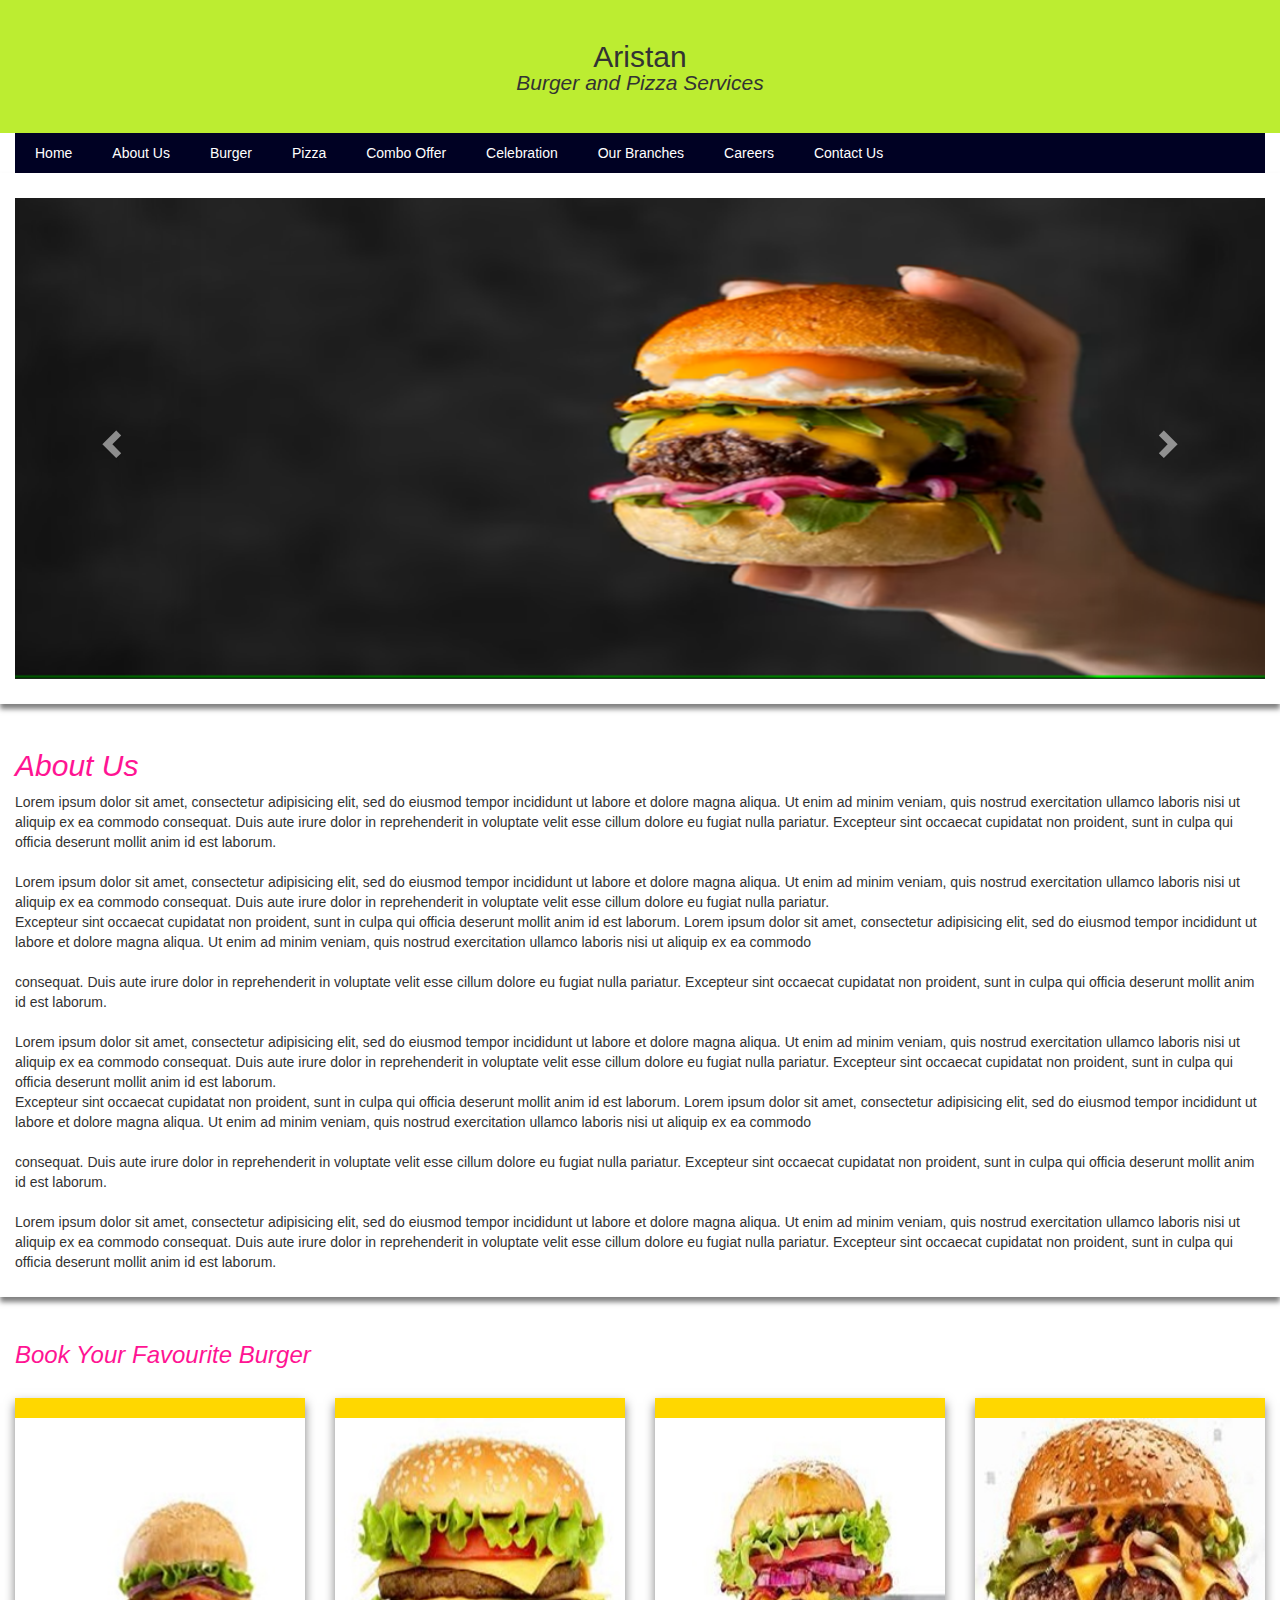
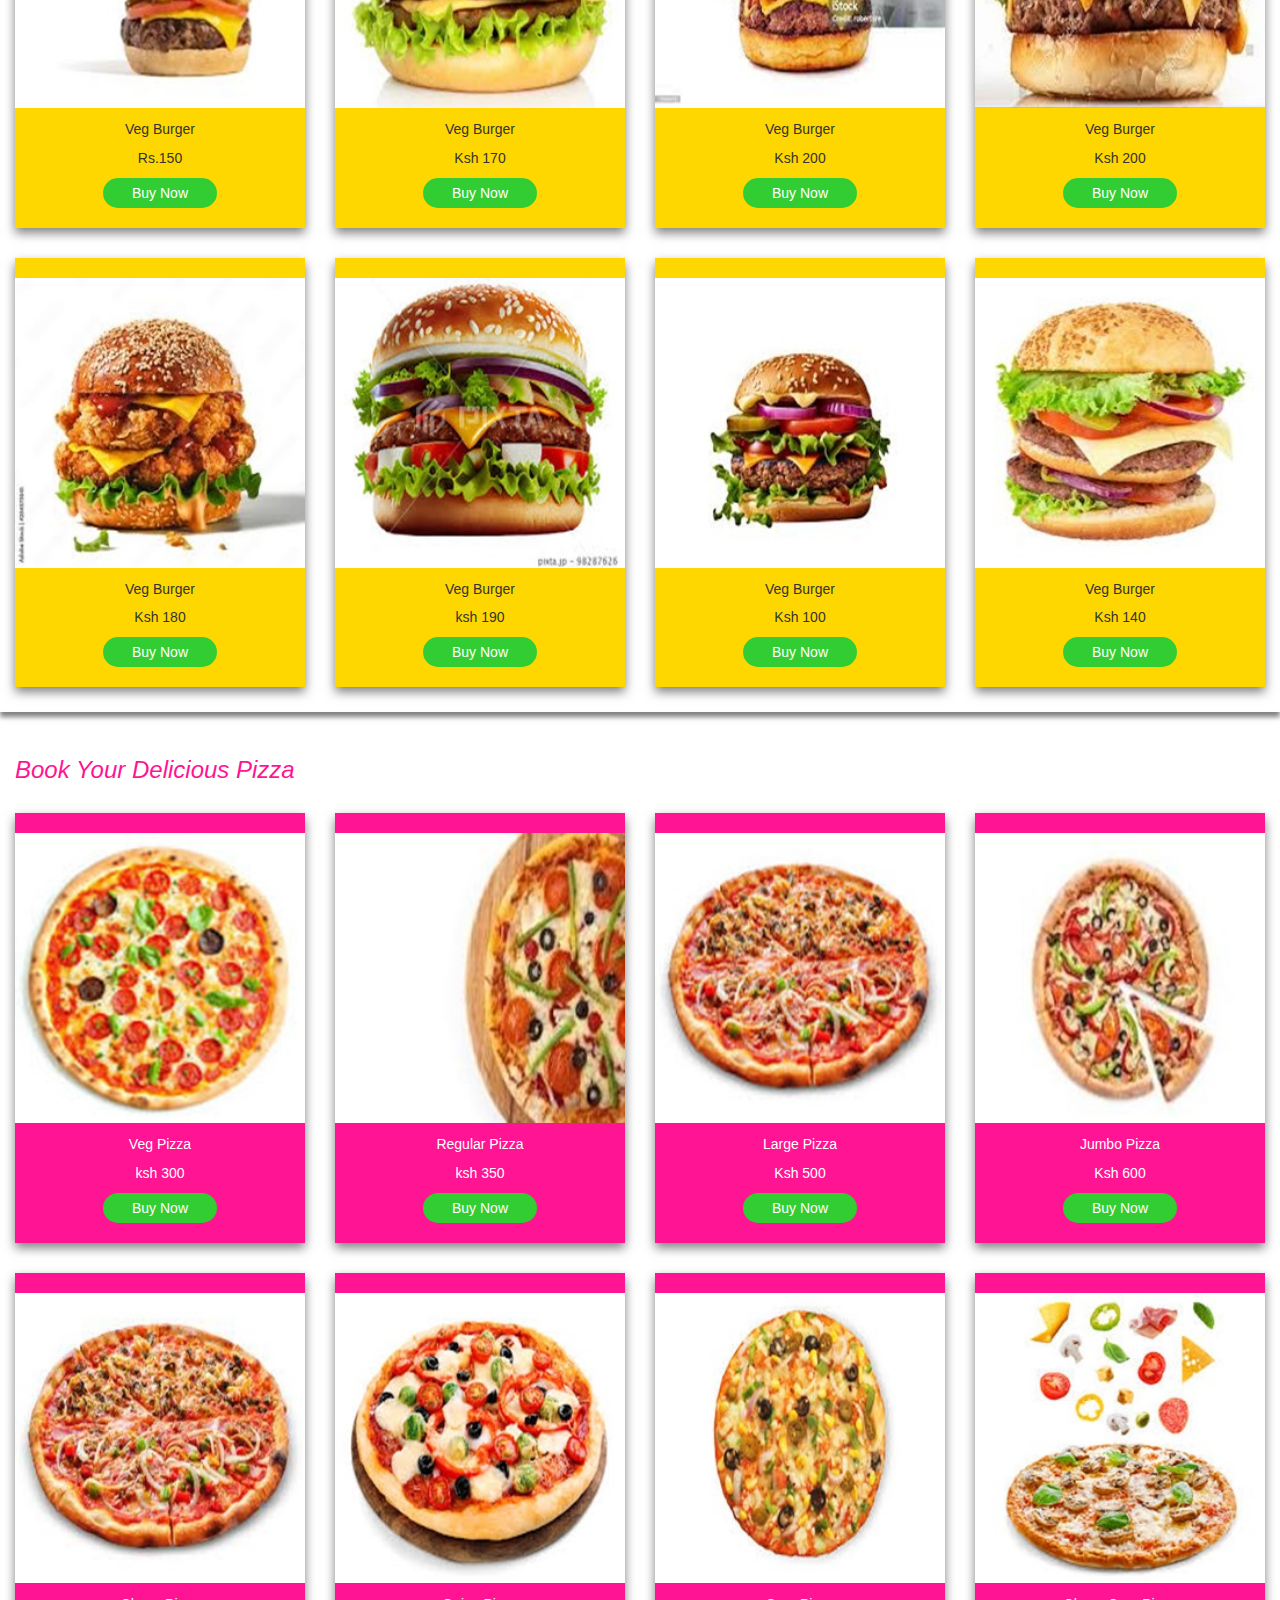
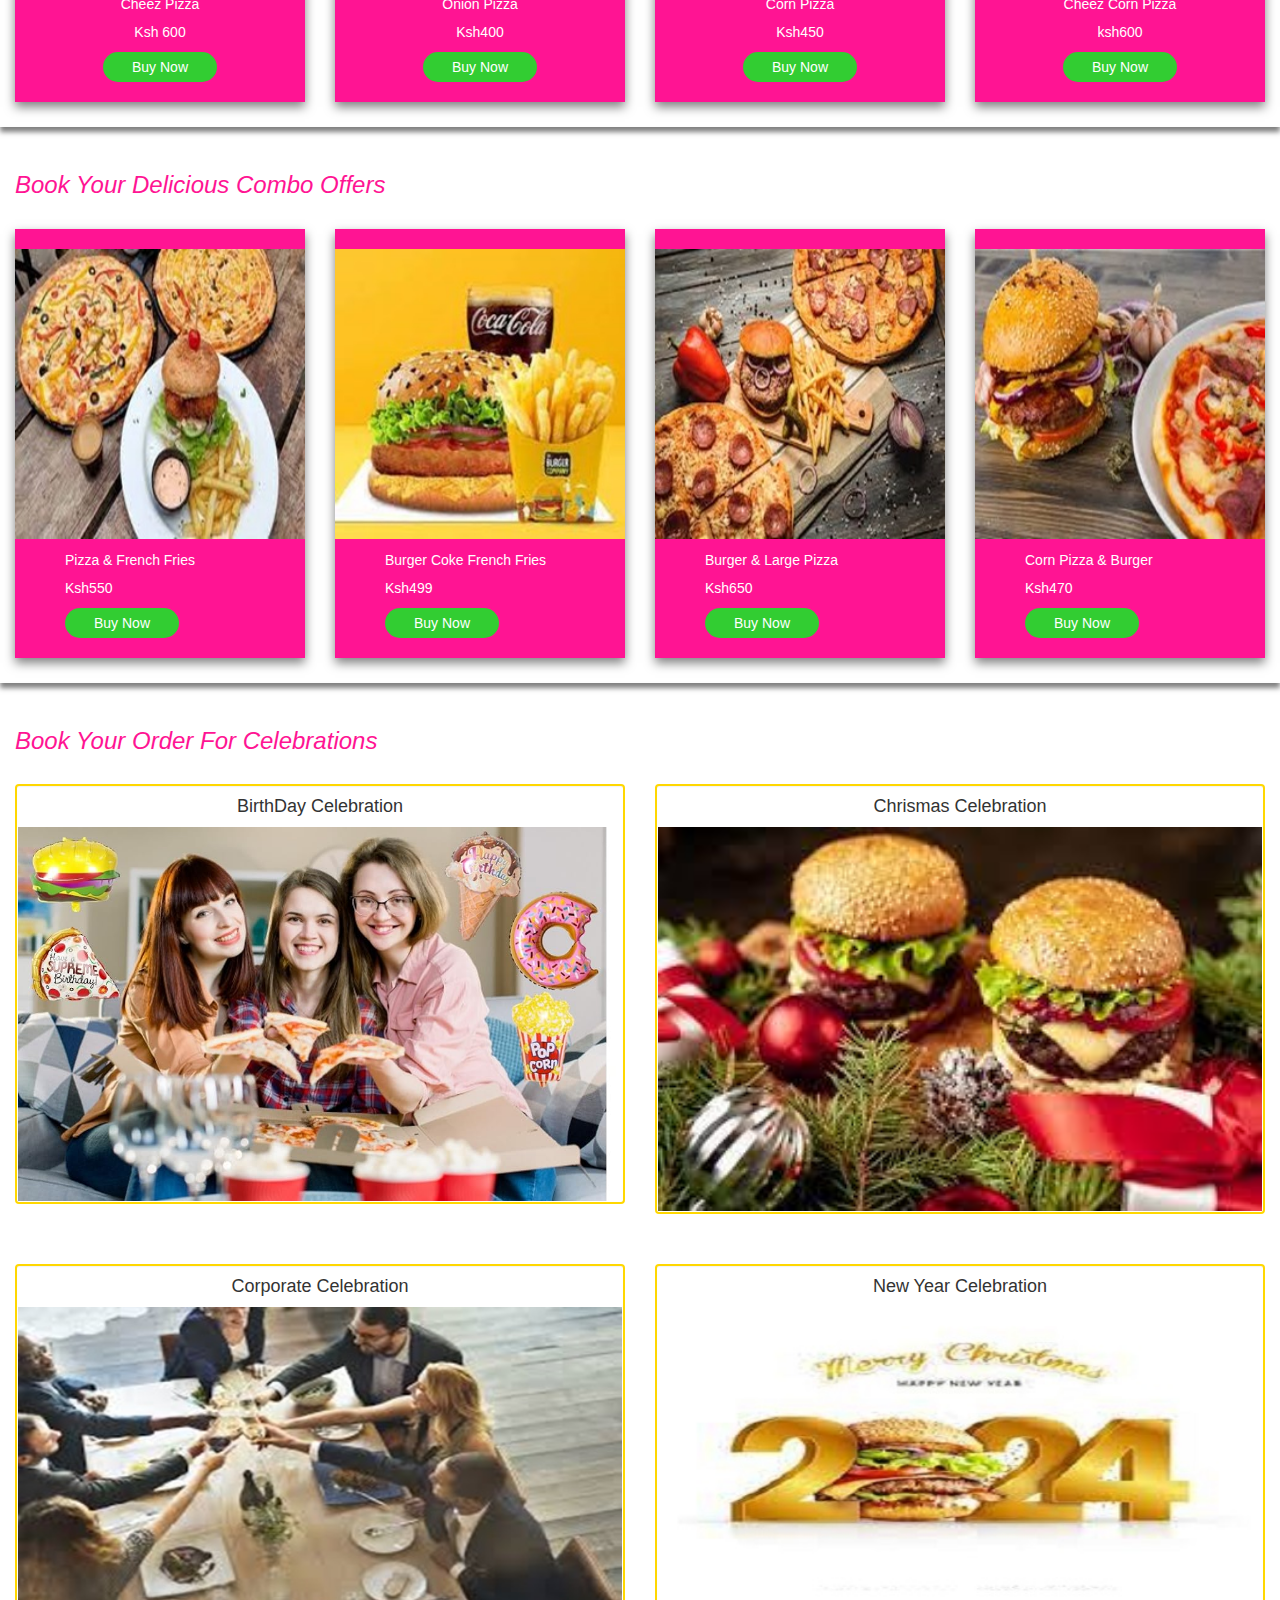
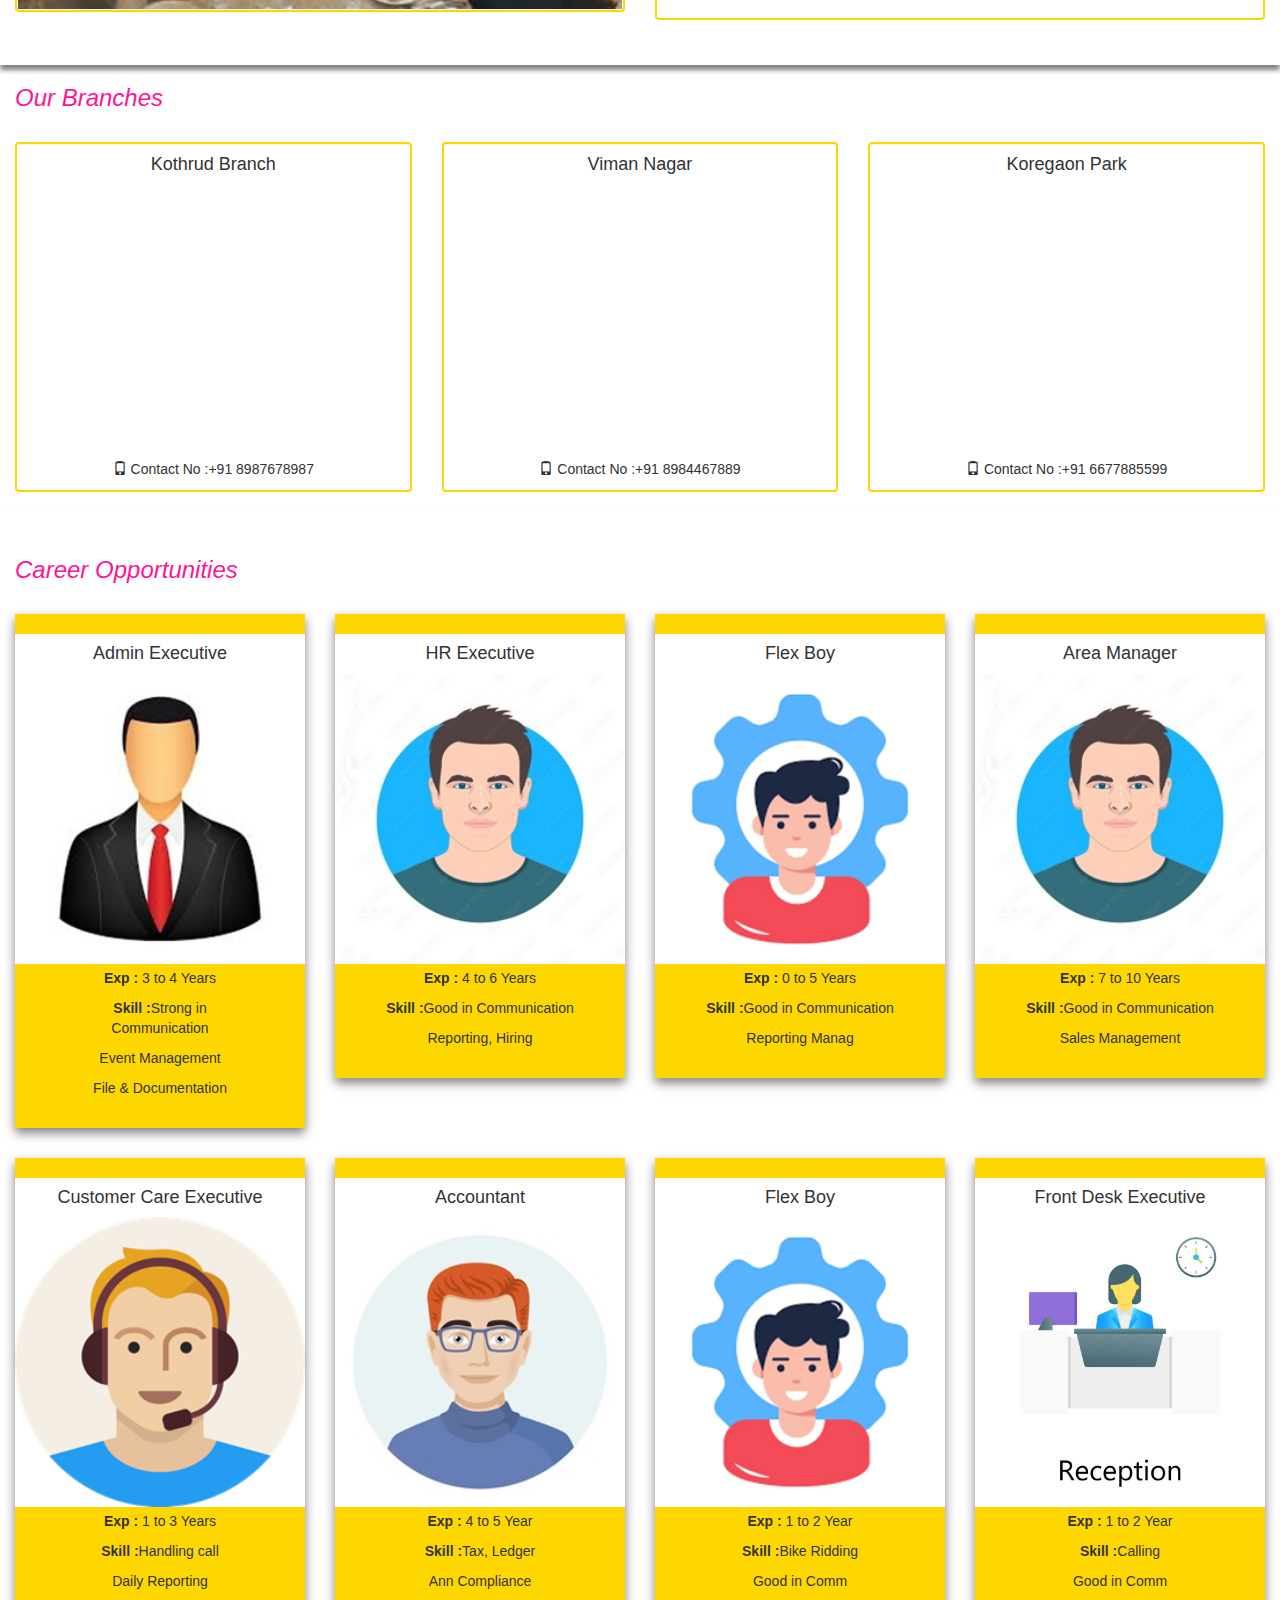
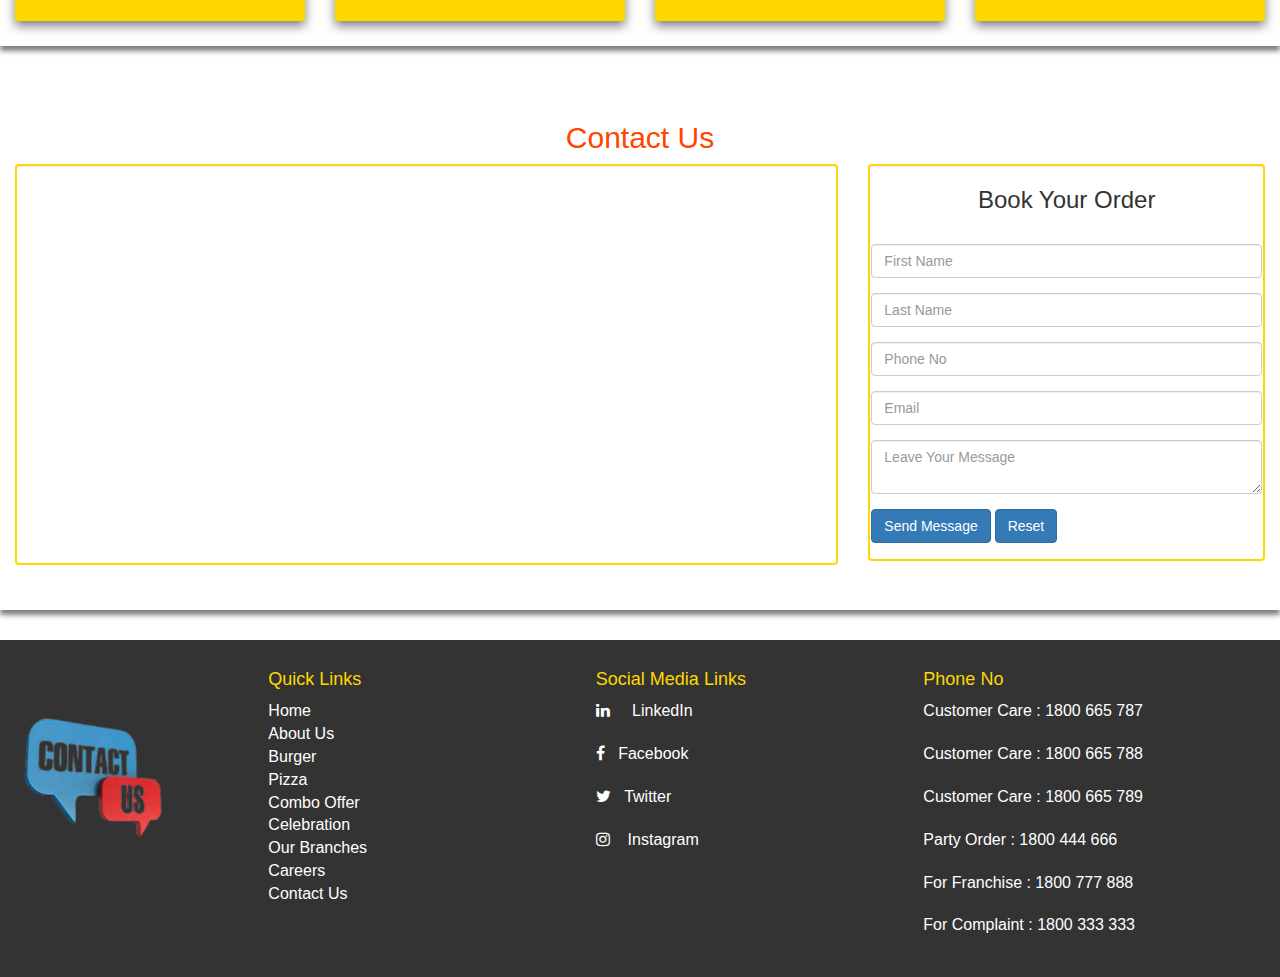
<file: Final Project Work-27 Feb 2024/index.html>
<!DOCTYPE html>
<html>
<head>
	<title>Burger | Pizza </title>

	<link rel="stylesheet" href="https://maxcdn.bootstrapcdn.com/bootstrap/3.4.1/css/bootstrap.min.css">
  <script src="https://ajax.googleapis.com/ajax/libs/jquery/3.5.1/jquery.min.js"></script>
  <script src="https://maxcdn.bootstrapcdn.com/bootstrap/3.4.1/js/bootstrap.min.js">
</script>

<link rel="stylesheet" href="https://cdnjs.cloudflare.com/ajax/libs/font-awesome/4.7.0/css/font-awesome.min.css">

<link rel="stylesheet" type="text/css" href="mystyle.css">

<script src="myscript.js"></script>


</head>
<body>

	<div class="jumbotron">
		 <h2>Aristan</h2>
		 <p id="tagline"> Burger and Pizza Services </p>
	</div>

	<div class="container-fluid">
		<ul>
			<li><a href="#home_id">Home</a></li>
			<li><a href="#aboutus_id">About Us</a></li>
			<li><a href="#burger_id">Burger</a></li>
			<li><a href="#pizza_id">Pizza</a></li>
			<li><a href="#combo_id">Combo Offer</a></li>
			<li><a href="#celebration_id">Celebration</a></li>

			<li><a href="#branches_id">Our Branches</a></li>

			<li><a href="#careers_id">Careers</a></li>
			<li><a href="#contactus_id">Contact Us</a></li>
		</ul>
	</div>

	<div class="container-fluid" id="home_id">
		  <div id="mycarousel" class="carousel slide" data-ride="carousel">
		  	   
		  	    <div class="carousel-inner">

		  	    	<div class="item active">
		  	    		<img src="pics/a.png" style="width:100%">
		  	    	</div>

		  	    	<div class="item">
		  	    		<img src="pics/b.png" style="width:100%">
		  	    	</div>

		  	    	<div class="item">
		  	    		<img src="pics/c.png" style="width:100%">
		  	    	</div>

		  	    	<div class="item">
		  	    		<img src="pics/d.png" style="width:100%">
		  	    	</div>
		  	    </div>

		  	     <!-- code for arrow effect --->

		  	     <a href="#mycarousel" class="left carousel-control" data-slide="prev">

                     <span class="glyphicon glyphicon-chevron-left"></span>   
		  	     </a> 	


		  	     <a href="#mycarousel" class="right carousel-control" data-slide="next">

                     <span class="glyphicon glyphicon-chevron-right"></span>   
		  	     </a> 	

		  </div>
	</div> <!--end of div home -->

	<div class="container-fluid" id="aboutus_id">
		  <h2 class="headingclass">About Us </h2>
		Lorem ipsum dolor sit amet, consectetur adipisicing elit, sed do eiusmod
		tempor incididunt ut labore et dolore magna aliqua. Ut enim ad minim veniam,
		quis nostrud exercitation ullamco laboris nisi ut aliquip ex ea commodo
		consequat. Duis aute irure dolor in reprehenderit in voluptate velit esse
		cillum dolore eu fugiat nulla pariatur. Excepteur sint occaecat cupidatat non
		proident, sunt in culpa qui officia deserunt mollit anim id est laborum. <br><br>
		Lorem ipsum dolor sit amet, consectetur adipisicing elit, sed do eiusmod
		tempor incididunt ut labore et dolore magna aliqua. Ut enim ad minim veniam,
		quis nostrud exercitation ullamco laboris nisi ut aliquip ex ea commodo
		consequat. Duis aute irure dolor in reprehenderit in voluptate velit esse
		cillum dolore eu fugiat nulla pariatur. <br>Excepteur sint occaecat cupidatat non
		proident, sunt in culpa qui officia deserunt mollit anim id est laborum.
		Lorem ipsum dolor sit amet, consectetur adipisicing elit, sed do eiusmod
		tempor incididunt ut labore et dolore magna aliqua. Ut enim ad minim veniam,
		quis nostrud exercitation ullamco laboris nisi ut aliquip ex ea commodo <br><br>
		consequat. Duis aute irure dolor in reprehenderit in voluptate velit esse
		cillum dolore eu fugiat nulla pariatur. Excepteur sint occaecat cupidatat non
		proident, sunt in culpa qui officia deserunt mollit anim id est laborum. <br><br>
		Lorem ipsum dolor sit amet, consectetur adipisicing elit, sed do eiusmod
		tempor incididunt ut labore et dolore magna aliqua. Ut enim ad minim veniam,
		quis nostrud exercitation ullamco laboris nisi ut aliquip ex ea commodo
		consequat. Duis aute irure dolor in reprehenderit in voluptate velit esse
		cillum dolore eu fugiat nulla pariatur. Excepteur sint occaecat cupidatat non
		proident, sunt in culpa qui officia deserunt mollit anim id est laborum.

		<br>Excepteur sint occaecat cupidatat non
		proident, sunt in culpa qui officia deserunt mollit anim id est laborum.
		Lorem ipsum dolor sit amet, consectetur adipisicing elit, sed do eiusmod
		tempor incididunt ut labore et dolore magna aliqua. Ut enim ad minim veniam,
		quis nostrud exercitation ullamco laboris nisi ut aliquip ex ea commodo <br><br>
		consequat. Duis aute irure dolor in reprehenderit in voluptate velit esse
		cillum dolore eu fugiat nulla pariatur. Excepteur sint occaecat cupidatat non
		proident, sunt in culpa qui officia deserunt mollit anim id est laborum. <br><br>
		Lorem ipsum dolor sit amet, consectetur adipisicing elit, sed do eiusmod
		tempor incididunt ut labore et dolore magna aliqua. Ut enim ad minim veniam,
		quis nostrud exercitation ullamco laboris nisi ut aliquip ex ea commodo
		consequat. Duis aute irure dolor in reprehenderit in voluptate velit esse
		cillum dolore eu fugiat nulla pariatur. Excepteur sint occaecat cupidatat non
		proident, sunt in culpa qui officia deserunt mollit anim id est laborum.
	</div>  <!--end of div  about us -->

	<div class="container-fluid" id="burger_id">
              <h3 class="headingclass">Book Your Favourite Burger </h3>

		 <div class="row text-center">
		 	
		 	<div class="col-sm-3">
		 		<!-- use code from here --->
		 		<div class="card">
		 			<img src="pics/b1-s.jpg" style="width:100%">
		 			<div class="cardcontainer">
		 				<h5>Veg Burger</h5>
		 				<p> Rs.150 </p>
		 				<button class="btn btnclass">Buy Now</button>
		 			</div>
		 		</div>

		 		<!--till here--->

		 	</div>
		 	<div class="col-sm-3">
		 		<div class="card">
		 			<img src="pics/b2-s.jpg" style="width:100%">
		 			<div class="cardcontainer">
		 				<h5>Veg Burger</h5>
		 				<p> Ksh 170 </p>
		 				<button class="btn btnclass">Buy Now</button>
		 			</div>
		 		</div>

		 	</div>
		 	<div class="col-sm-3">
		 		 <div class="card">
		 			<img src="pics/b3-s.jpg" style="width:100%">
		 			<div class="cardcontainer">
		 				<h5>Veg Burger</h5>
		 				<p> Ksh 200 </p>
		 				<button class="btn btnclass">Buy Now</button>
		 			</div>
		 		</div>

		 	</div>
		 	<div class="col-sm-3">
		 		 <div class="card">
		 			<img src="pics/b4-s.jpg" style="width:100%">
		 			<div class="cardcontainer">
		 				<h5>Veg Burger</h5>
		 				<p> Ksh 200 </p>
		 				<button class="btn btnclass">Buy Now</button>
		 			</div>
		 		</div>

		 	</div>

		 </div> <!--end of row-1--->

		 <div class="row text-center">
		 	
		 	<div class="col-sm-3">
		 		<!-- use code from here --->
		 		<div class="card">
		 			<img src="pics/b5-s.jpg" style="width:100%">
		 			<div class="cardcontainer">
		 				<h5>Veg Burger</h5>
		 				<p> Ksh 180 </p>
		 				<button class="btn btnclass">Buy Now</button>
		 			</div>
		 		</div>

		 		<!--till here--->

		 	</div>
		 	<div class="col-sm-3">
		 		 <div class="card">
		 			<img src="pics/b6-s.jpg" style="width:100%">
		 			<div class="cardcontainer">
		 				<h5>Veg Burger</h5>
		 				<p> ksh 190 </p>
		 				<button class="btn btnclass">Buy Now</button>
		 			</div>
		 		</div>

		 	</div>
		 	<div class="col-sm-3">
		 	  <div class="card">
		 			<img src="pics/b7-s.jpg" style="width:100%">
		 			<div class="cardcontainer">
		 				<h5>Veg Burger</h5>
		 				<p> Ksh 100 </p>
		 				<button class="btn btnclass">Buy Now</button>
		 			</div>
		 		</div>

		 	</div>
		 	<div class="col-sm-3">
		 		 <div class="card">
		 			<img src="pics/b8-s.jpg" style="width:100%">
		 			<div class="cardcontainer">
		 				<h5>Veg Burger</h5>
		 				<p> Ksh 140 </p>
		 				<button class="btn btnclass">Buy Now</button>
		 			</div>
		 		</div>

		 	</div>

		 </div> <!--end of row-2--->


	</div>  <!--end of div  burger -->

     <div class="container-fluid" id="pizza_id">
        
          <h3 class="headingclass">Book Your Delicious Pizza </h3>
		
		  <div class="row text-center">
		  	    <div class="col-sm-3">
		  	    	 <div class="cardpizza">
		 			<img src="pics/1.jpg" style="width:100%">
		 			<div class="cardcontainerpizza">
		 				<h5>Veg Pizza</h5>
		 				<p> ksh 300 </p>
		 				<button class="btn btnclass">Buy Now</button>
		 			</div>
		 		</div>

		  	    </div>
		  	    <div class="col-sm-3">
		  	    <div class="cardpizza">
		 			<img src="pics/2.jpg" style="width:100%">
		 			<div class="cardcontainerpizza">
		 				<h5>Regular Pizza </h5>
		 				<p> ksh 350 </p>
		 				<button class="btn btnclass">Buy Now</button>
		 			</div>
		 		</div>


		  	    </div>
		  	    <div class="col-sm-3">
		  	    	 <div class="cardpizza">
		 			<img src="pics/3.jpg" style="width:100%">
		 			<div class="cardcontainerpizza">
		 				<h5>Large Pizza</h5>
		 				<p> Ksh 500 </p>
		 				<button class="btn btnclass">Buy Now</button>
		 			</div>
		 		</div>

		  	    </div>
		  	    <div class="col-sm-3">
		  	    	<div class="cardpizza">
		 			<img src="pics/4.jpg" style="width:100%">
		 			<div class="cardcontainerpizza">
		 				<h5>Jumbo Pizza</h5>
		 				<p> Ksh 600 </p>
		 				<button class="btn btnclass">Buy Now</button>
		 			</div>
		 		</div>

		  	    </div>
		  	    
		  </div> <!--row-1 pizza -->

          <div class="row text-center">
		  	    <div class="col-sm-3">
		  	    	 <div class="cardpizza">
		 			<img src="pics/5.jpg" style="width:100%">
		 			<div class="cardcontainerpizza">
		 				<h5>Cheez Pizza </h5>
		 				<p> Ksh 600 </p>
		 				<button class="btn btnclass">Buy Now</button>
		 			</div>
		 		</div>

		  	    </div>
		  	    <div class="col-sm-3">
		  	    	<div class="cardpizza">
		 			<img src="pics/6.jpg" style="width:100%">
		 			<div class="cardcontainerpizza">
		 				<h5>Onion Pizza</h5>
		 				<p> Ksh400 </p>
		 				<button class="btn btnclass">Buy Now</button>
		 			</div>
		 		</div>

		  	    </div>
		  	    <div class="col-sm-3">
		  	    	<div class="cardpizza">
		 			<img src="pics/7.jpg" style="width:100%">
		 			<div class="cardcontainerpizza">
		 				<h5>Corn Pizza</h5>
		 				<p> Ksh450 </p>
		 				<button class="btn btnclass">Buy Now</button>
		 			</div>
		 		</div>

		  	    </div>
		  	    <div class="col-sm-3">
		  	    	<div class="cardpizza">
		 			<img src="pics/8.jpg" style="width:100%">
		 			<div class="cardcontainerpizza">
		 				<h5>Cheez Corn Pizza</h5>
		 				<p> ksh600 </p>
		 				<button class="btn btnclass">Buy Now</button>
		 			</div>
		 		</div>

		  	    </div>
		  	 
		  </div> <!--row-1 pizza -->


	</div>  <!--end of div  pizza -->
     
     <div class="container-fluid" id="combo_id">
          <h3 class="headingclass">Book Your Delicious Combo Offers </h3>

		    <div class="row">
		    	 <div class="col-sm-3">
		    	 	  <div class="cardpizza">
		 			<img src="pics/9.jpg" style="width:100%">
		 			<div class="cardcontainerpizza">
		 				<h5>Pizza & French Fries</h5>
		 				<p> Ksh550 </p>
		 				<button class="btn btnclass">Buy Now</button>
		 			</div>
		 		</div>
		    	 </div>
		    	 <div class="col-sm-3">
		    	 	  <div class="cardpizza">
		 			<img src="pics/10.jpg" style="width:100%">
		 			<div class="cardcontainerpizza">
		 				<h5>Burger Coke French Fries</h5>
		 				<p> Ksh499 </p>
		 				<button class="btn btnclass">Buy Now</button>
		 			</div>
		 		</div>
		    	 </div>
		    	 <div class="col-sm-3">
		    	 	  <div class="cardpizza">
		 			<img src="pics/11.jpg" style="width:100%">
		 			<div class="cardcontainerpizza">
		 				<h5>Burger & Large Pizza</h5>
		 				<p> Ksh650 </p>
		 				<button class="btn btnclass">Buy Now</button>
		 			</div>
		 		</div>
		    	 </div>
		    	 <div class="col-sm-3">
		    	 	<div class="cardpizza">
		 			<img src="pics/12.jpg" style="width:100%">
		 			<div class="cardcontainerpizza">
		 				<h5>Corn Pizza & Burger</h5>
		 				<p> Ksh470 </p>
		 				<button class="btn btnclass">Buy Now</button>
		 			</div>
		 		</div>
		    	 </div>

		    </div>
	</div>  <!--end of div  combo -->
     
     <div class="container-fluid" id="celebration_id">
          <h3 class="headingclass">Book Your Order For Celebrations </h3>

		   <div class="row">

		   	    <div class="col-sm-6">
		   	      <div class="well">	
		   	    	<div class="celebrationheading">
		   	    		<h4 class="text-center">BirthDay Celebration</h4>
		   	    	</div>
		   	    	<img src="pics/bc1.jpg" style="width:100%">
		   	      </div>	
		   	    </div>

		   	    <div class="col-sm-6">
		   	      <div class="well">	
		   	    	<div class="celebrationheading">
		   	    		<h4 class="text-center">Chrismas Celebration</h4>
		   	    	</div>
		   	    	<img src="pics/chris.jpg" style="width:100%">
		   	      </div>
		   	    </div>
		   </div>

            <div class="row">
		   	    <div class="col-sm-6">
		   	    	<div class="well">
		   	    	 <div class="celebrationheading">
		   	    		<h4 class="text-center">Corporate Celebration</h4>
		   	    	</div>
		   	    	<img src="pics/corpo.jpg" style="width:100%">
		   	       </div>	
		   	    </div>

		   	    <div class="col-sm-6">
		   	    	<div class="well">
		   	    	<div class="celebrationheading">
		   	    		<h4 class="text-center">New Year Celebration</h4>
		   	    	</div>
		   	    	<img src="pics/crist2.jpg" style="width:100%">
		   	    </div>
		   	    </div>
		   </div>

	</div>  <!--end of div  celebrition id -->
     
    
      <div class="container-fluid" id="branches_id">
          <h3 class="headingclass"> Our Branches </h3>

      	<div class="row">
      		<div class="col-sm-4">
      			<div class="well">
      				<h4 class="text-center">Kothrud Branch</h4>
                        <iframe src="https://www.google.com/maps/embed?pb=!1m18!1m12!1m3!1d3783.4020270082992!2d73.81612377519149!3d18.510726082580927!2m3!1f0!2f0!3f0!3m2!1i1024!2i768!4f13.1!3m3!1m2!1s0x3bc2bf961f87617d%3A0xe09d95f283cac5d5!2sBurger%20King!5e0!3m2!1sen!2sin!4v1708619213601!5m2!1sen!2sin" width="100%" height="250px" style="border:0;" allowfullscreen="" loading="lazy" referrerpolicy="no-referrer-when-downgrade"></iframe>
                         
                         <br>
                         <br>
                        
                        <p class="text-center"> 
                        	<span class="glyphicon glyphicon-phone"></span> Contact No :+91 8987678987
                        </p>

      			</div>
      		</div>
      		<div class="col-sm-4">
      			<div class="well">
      			<h4 class="text-center"> Viman Nagar </h4>
      			<iframe src="https://www.google.com/maps/embed?pb=!1m18!1m12!1m3!1d3782.2613173278914!2d73.91411937519271!3d18.562253982539325!2m3!1f0!2f0!3f0!3m2!1i1024!2i768!4f13.1!3m3!1m2!1s0x3bc2c1411578485b%3A0x665df5b1a44e3dbc!2sBurger%20King!5e0!3m2!1sen!2sin!4v1708619321551!5m2!1sen!2sin" width="100%" height="250" style="border:0;" allowfullscreen="" loading="lazy" referrerpolicy="no-referrer-when-downgrade"></iframe>

      			 <br>
                         <br>
                        
                        <p class="text-center"> 
                        	<span class="glyphicon glyphicon-phone"></span> Contact No :+91 8984467889
                        </p>

      		</div>
      		</div>
      		<div class="col-sm-4">
      			<div class="well">
      				<h4 class="text-center">Koregaon Park</h4>
      				<iframe src="https://www.google.com/maps/embed?pb=!1m18!1m12!1m3!1d121039.61764068362!2d73.75173294335941!3d18.552023000000013!2m3!1f0!2f0!3f0!3m2!1i1024!2i768!4f13.1!3m3!1m2!1s0x3bc2c11938ad4799%3A0xcb0705406596048!2sBurger%20King!5e0!3m2!1sen!2sin!4v1708619500412!5m2!1sen!2sin" width="100%" height="250" style="border:0;" allowfullscreen="" loading="lazy" referrerpolicy="no-referrer-when-downgrade"></iframe>

      				 <br>
                         <br>
                        
                        <p class="text-center"> 
                        	<span class="glyphicon glyphicon-phone"></span> Contact No :+91 6677885599
                        </p>

      			</div>
      		</div>
      		
      	</div>
      </div>   <!--end of branches_id-->


     <div class="container-fluid" id="careers_id">
		 <h3 class="headingclass">Career Opportunities</h3>
		<div class="row">
			<div class="col-sm-3">
			  <div class="card text-center">	
				<h4>Admin Executive</h4>
				<img src="pics/admin.jpg" style="width:100%">
				<div class="cardcontainer">
					<p><b>Exp :</b> 3 to 4 Years</p>
					<p><b>Skill :</b>Strong in Communication</p>
					<p>Event Management</p>
					<p>File & Documentation </p>


				</div>
		       </div>  <!--end of card-->


			</div>
			<div class="col-sm-3">
			  <div class="card text-center">	

				<h4>HR Executive</h4>
				<img src="pics/Hr.jpg" style="width:100%">
				<div class="cardcontainer">
				<p><b>Exp   :</b> 4 to 6 Years</p>
				<p><b>Skill :</b>Good in  Communication</p>
				<p>Reporting, Hiring</p>
				
			    </div>
                 </div>
				

			</div>
			<div class="col-sm-3">
			    <div class="card text-center">	

				<h4>Flex Boy</h4>
				<img src="pics/flex.png" style="width:100%">
				<div class="cardcontainer">
				<p><b>Exp   :</b> 0 to 5  Years</p>
				<p><b>Skill :</b>Good in  Communication</p>
				<p>Reporting Manag</p>
				
			    </div>
                 </div>
				
			
			</div>
			<div class="col-sm-3">
		         <div class="card text-center">	

				<h4>Area Manager</h4>
				<img src="pics/Hr.jpg" style="width:100%">
				<div class="cardcontainer">
				<p><b>Exp   :</b> 7 to 10 Years</p>
				<p><b>Skill :</b>Good in  Communication</p>
				<p>Sales Management</p>
				
			    </div>
                 </div>
				
		
			</div>
		</div>

		<div class="row">
			<div class="col-sm-3">
				<div class="card text-center">	

				<h4>Customer Care Executive</h4>
				<img src="pics/c1.png" style="width:100%">
				<div class="cardcontainer">
				<p><b>Exp   :</b> 1 to 3 Years</p>
				<p><b>Skill :</b>Handling call</p>
				<p>Daily Reporting</p>
				
			    </div>
                 </div>
				
			</div>
			<div class="col-sm-3">
				<div class="card text-center">	

				<h4>Accountant</h4>
				<img src="pics/c2.jpg" style="width:100%">
				<div class="cardcontainer">
				<p><b>Exp   :</b> 4 to 5 Year</p>
				<p><b>Skill :</b>Tax, Ledger</p>
				<p>Ann Compliance</p>
				
			    </div>
                 </div>
				
			</div>
			<div class="col-sm-3">
			    	<div class="card text-center">	

				<h4>Flex Boy</h4>
				<img src="pics/flex.png" style="width:100%">
				<div class="cardcontainer">
				<p><b>Exp   :</b> 1 to 2 Year</p>
				<p><b>Skill :</b>Bike Ridding</p>
				<p>Good in Comm</p>
				
			    </div>
                 </div>

			</div>
			<div class="col-sm-3">
		          <div class="card text-center">	

				<h4>Front Desk Executive</h4>
				<img src="pics/fd.jpg" style="width:100%">
				<div class="cardcontainer">
				<p><b>Exp   :</b> 1 to 2 Year</p>
				<p><b>Skill :</b>Calling</p>
				<p>Good in Comm</p>
				
			    </div>
                 </div>
		
			</div>
		</div>
	</div>  <!--end of div  career -->
     

     <div class="container-fluid" id="contactus_id">
		<div class="row">
			   <h2 class="text-center" style="color:orangered">Contact Us</h2>
               <div class="col-sm-8">
               	<div class="well">
               	<iframe src="https://www.google.com/maps/embed?pb=!1m18!1m12!1m3!1d242091.43950387393!2d73.68498830613665!3d18.54341417866624!2m3!1f0!2f0!3f0!3m2!1i1024!2i768!4f13.1!3m3!1m2!1s0x3bc2bf70a134350b%3A0xcf6eb0d2abadf749!2sBurger%20King!5e0!3m2!1sen!2sin!4v1708965877754!5m2!1sen!2sin" width="100%" height="390" style="border: none;" allowfullscreen="" loading="lazy" referrerpolicy="no-referrer-when-downgrade"></iframe>
                   </div>
               </div>
               <div class="col-sm-4">
               	<div class="well">
               	<h3 class="text-center">Book Your Order</h3>
               	 <form class="form" name="f1" action="messagesend.html">
               	 	 <div class="form-group">
               	  	<input type="text" name="fname" placeholder="First Name" class="form-control">
               	 	 </div>

               	 	 <div class="form-group">
               	 	 	 <input type="text" name="lname" placeholder="Last Name" class="form-control">
               	 	 </div>

               	 	 <div class="form-group">
               	 	 	 <input type="number" name="phoneno" placeholder="Phone No" class="form-control">
               	 	 </div>

               	 	 <div class="form-group">
               	 	 	<input type="email" name="email" placeholder="Email" class="form-control" required>
               	 	 </div>

               	 	 <div class="form-group">
               	 	 	<textarea name="msg" placeholder="Leave Your Message" class="form-control"></textarea>
               	 	 </div>

               	 	 <div class="form-group">
               	 	 	<button type="submit" class="btn btn-primary" onclick="return validate()">Send Message</button>
               	 	 	<button type="reset" class="btn btn-primary">Reset</button>

               	 	 </div>

               	 </form>
               	</div>
               </div>  			  			
		</div>
	</div>  <!--end of div  contact us -->

	<div class="footer">
		    <div class="row">
		    	<div class="col-sm-2">
		    		<br><br><br>
		    		 <img src="pics/contactus.png" style="width:100%">
		    		 

		    	</div>
		    	     <div class="col-sm-3">
		    	     	   <div class="qlinks">
		    	     	   	    <h4>Quick Links</h4>
                        
                   
			<a href="#home_id" class="footer_anchor_tag">Home</a> <br>
			<a href="#aboutus_id" class="footer_anchor_tag">About Us</a> <br>
			<a href="#burger_id" class="footer_anchor_tag">Burger</a> <br>
			<a href="#pizza_id" class="footer_anchor_tag">Pizza</a> <br>
			<a href="#combo_id" class="footer_anchor_tag">Combo Offer</a> <br>
			<a href="#celebration_id" class="footer_anchor_tag">Celebration</a> <br>

			<a href="#branches_id" class="footer_anchor_tag">Our Branches</a> <br>

			<a href="#careers_id" class="footer_anchor_tag">Careers</a> <br>
			<a href="#contactus_id" class="footer_anchor_tag">Contact Us</a> <br>
	


		    	     	   </div>
		    	     </div>
		    	     <div class="col-sm-3">
		    	        <div class="qlinks">

		    	     	   	    <h4>Social Media Links</h4>
                          
		    	             <a href="https://www.linkedin.com/company/burger-king" class="footer_anchor_tag"><span class="fa fa-linkedin"></span> &nbsp; &nbsp;  LinkedIn</a> <br><br>
		    	             

		    	             <a href="https://m.facebook.com/p/Burger-King-India-100089640584891/" class="footer_anchor_tag"><span class="fa fa-facebook"></span>  &nbsp;&nbsp;Facebook</a> <br><br>
		    	             

		    	             <a href="https://twitter.com/BurgerKing" class="footer_anchor_tag"><span class="fa fa-twitter"></span>  &nbsp;&nbsp;Twitter</a> <br><br>
		    	             

		    	             <a href="https://www.instagram.com/burgerking/?hl=en" class="footer_anchor_tag"><span class="fa fa-instagram"></span>   &nbsp;&nbsp; Instagram</a>


		    	         </div>
		    	     </div>

		    	     <div class="col-sm-4">
		    	        <div class="qlinks"> 
		    	             <h4>Phone No </h4>

		    	            <p class="footer_anchor_tag"> Customer Care : 1800 665 787 </p>
		    	            <p class="footer_anchor_tag"> Customer Care : 1800 665 788 </p>
		    	            <p class="footer_anchor_tag"> Customer Care : 1800 665 789 </p>

		    	            <p class="footer_anchor_tag"> Party Order   : 1800 444 666 </p>
		    	            <p class="footer_anchor_tag"> For Franchise : 1800 777 888 </p>
		    	            <p class="footer_anchor_tag"> For Complaint : 1800 333 333 </p>



		    	        </div>
		    	     </div>
		    </div>
	</div>
     
</body>
</html>
</file>
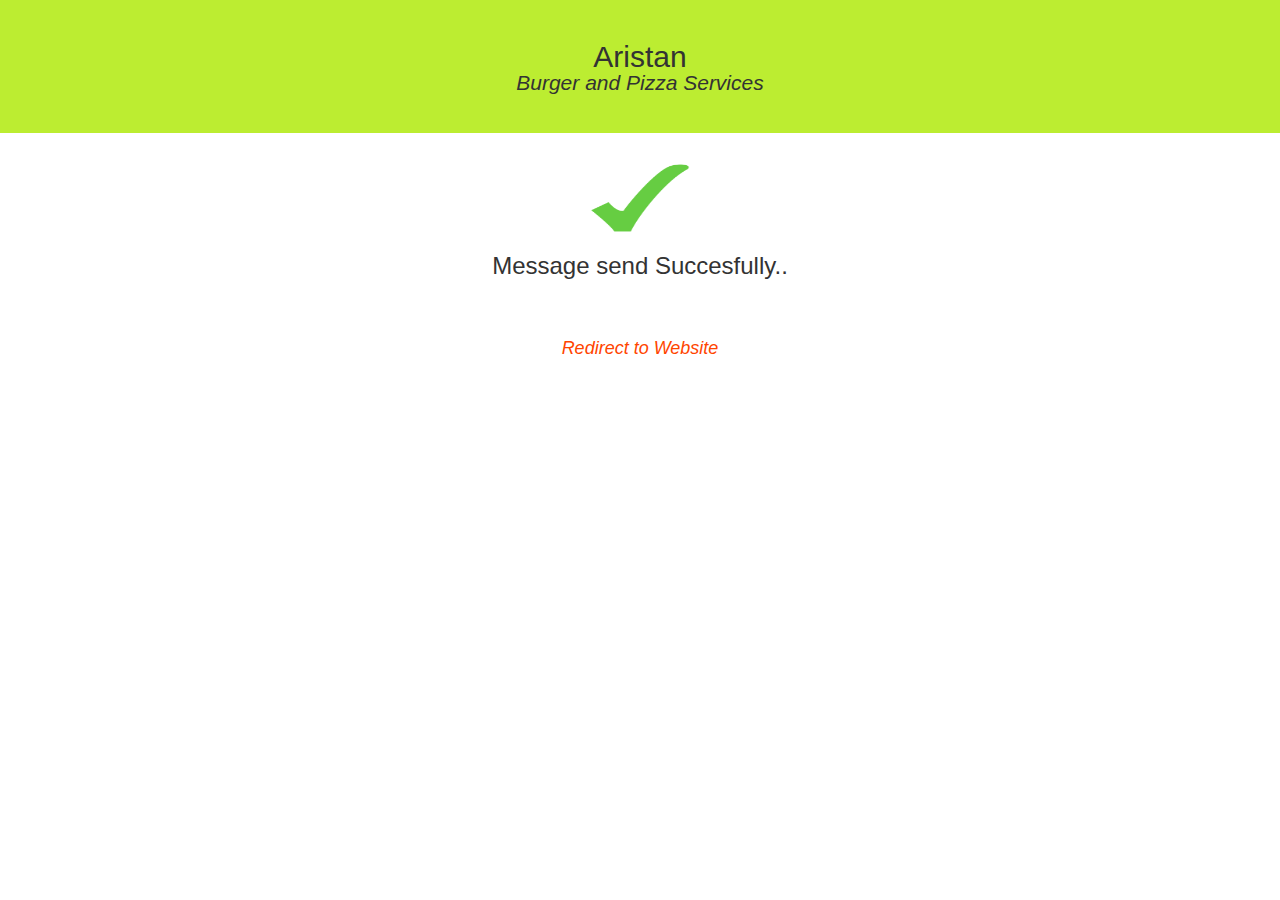
<file: Final Project Work-27 Feb 2024/messagesend.html>
<!DOCTYPE html>
<html>
<head>
	<title>Message Send</title>
	<link rel="stylesheet" href="https://maxcdn.bootstrapcdn.com/bootstrap/3.4.1/css/bootstrap.min.css">
  <script src="https://ajax.googleapis.com/ajax/libs/jquery/3.5.1/jquery.min.js"></script>
  <script src="https://maxcdn.bootstrapcdn.com/bootstrap/3.4.1/js/bootstrap.min.js">
</script>

<style type="text/css">
	 .jumbotron{
	 	  background-color: #BCED31;
	 	  padding: 20px;
	 	  text-align:  center;
	 }
	 #tagline{
            margin-top: -15px;
            font-style: italic;
	 }
	 a{
	 	text-decoration: none;
	 	color:orangered;
	 	font-style: italic;
	 }
	 a:hover{
	 	 text-decoration: none;
	 	color:#000123;
	 	font-style: italic;

	 }

</style>

</head>
<body>
     
	<div class="jumbotron">
		 <h2>Aristan</h2>
		 <p id="tagline"> Burger and Pizza Services </p>
	</div>
	      <center>
             <img src="pics/check.png" width="100" height="70">
          </center>
	      <h3 class="text-center">Message send Succesfully..</h3>

	      <br><br>

	      <a href="index.html">
	      	  <h4 class="text-center">Redirect to Website</h3>
	      </a>

</body>
</html>
</file>
<file: Final Project Work-27 Feb 2024/mystyle.css>
.jumbotron{
	 	  background-color: #BCED31;
	 	  padding: 20px;
	 	  text-align:  center;
	 }
	 #tagline{
            margin-top: -15px;
            font-style: italic;
	 }

	 ul{
	 	list-style-type: none;
	 	margin: 0px;
	 	padding: 0px;
	 	background-color: #000123;
	 	width: 100%;
	 	margin-top: -30px;
	 	overflow: hidden;
	 }
	 li{
	 	float: left;
	 }
	 li a{
	 	  display: block;
	 	  color: white;
	 	  text-align: center;
	 	  padding: 10px 20px;
	 	  text-decoration: none;
	 }
	 li a:hover{
	 	color:#000123;
	 	background-color: gold;
	 	text-decoration: none;

	 }
	 h3{
	 	 margin-bottom: 30px;
	 }

	 #home_id,#aboutus_id,#burger_id,#pizza_id,#combo_id,#celebration_id,#careers_id,#contactus_id
	 {
	 	 padding-top: 25px;
          box-shadow: 0px 5px 5px 0px rgba(0, 0, 0, 0.5);
	 	 padding-bottom: 25px;

	 }
	 .card{
          box-shadow: 0px 5px 10px rgba(0, 0, 0, 0.5);
          transition: 0.3s;
          border-top: 20px solid gold;
          border-radius: 0px 10x 10px 0px;
	 }
	 .cardcontainer{
	 	       padding: 4px 50px;
	 	       background-color: gold;
	 	       padding-bottom: 20px;
	 }

	  .cardpizza{
          box-shadow: 0px 5px 10px rgba(0, 0, 0, 0.5);
          transition: 0.3s;
          border-top: 20px solid deeppink;
          border-radius: 0px 10x 10px 0px;
	 }
	 .cardcontainerpizza{
	 	       padding: 4px 50px;
	 	       background-color:deeppink;
	 	       padding-bottom: 20px;
	 	       color:white;
	 }

	 .btnclass
	 {
        padding: 5px 15px;
        color: white;
        background-color: limegreen;
        border-radius: 20px;
        border: none;
        width: 60%;
	 }
	 .row{
	 	 margin-top: 30px;
	 }

	 .headingclass{
	 	    color:deeppink;
	 	    font-style: italic;
	 }

	 .well{
	 	background-color: white;
	 	border: 2px solid gold;
	 	padding: 1px;
	    }

	    .qlinks{
	    	   padding: 20px;
	    	   padding-left: 50px;
	    	   color:gold;

	    }
	    .footer{
	    	  background-color: #333;
	    }

	    .footer_anchor_tag
	    {
         color:white;
         padding-bottom: 10px;
         font-size: 16px;
	    	 text-decoration: none;

	    }
	    .footer_anchor_tag:hover{
	    	 color: blue;
	    	 text-decoration: none;
	    }
</file>
